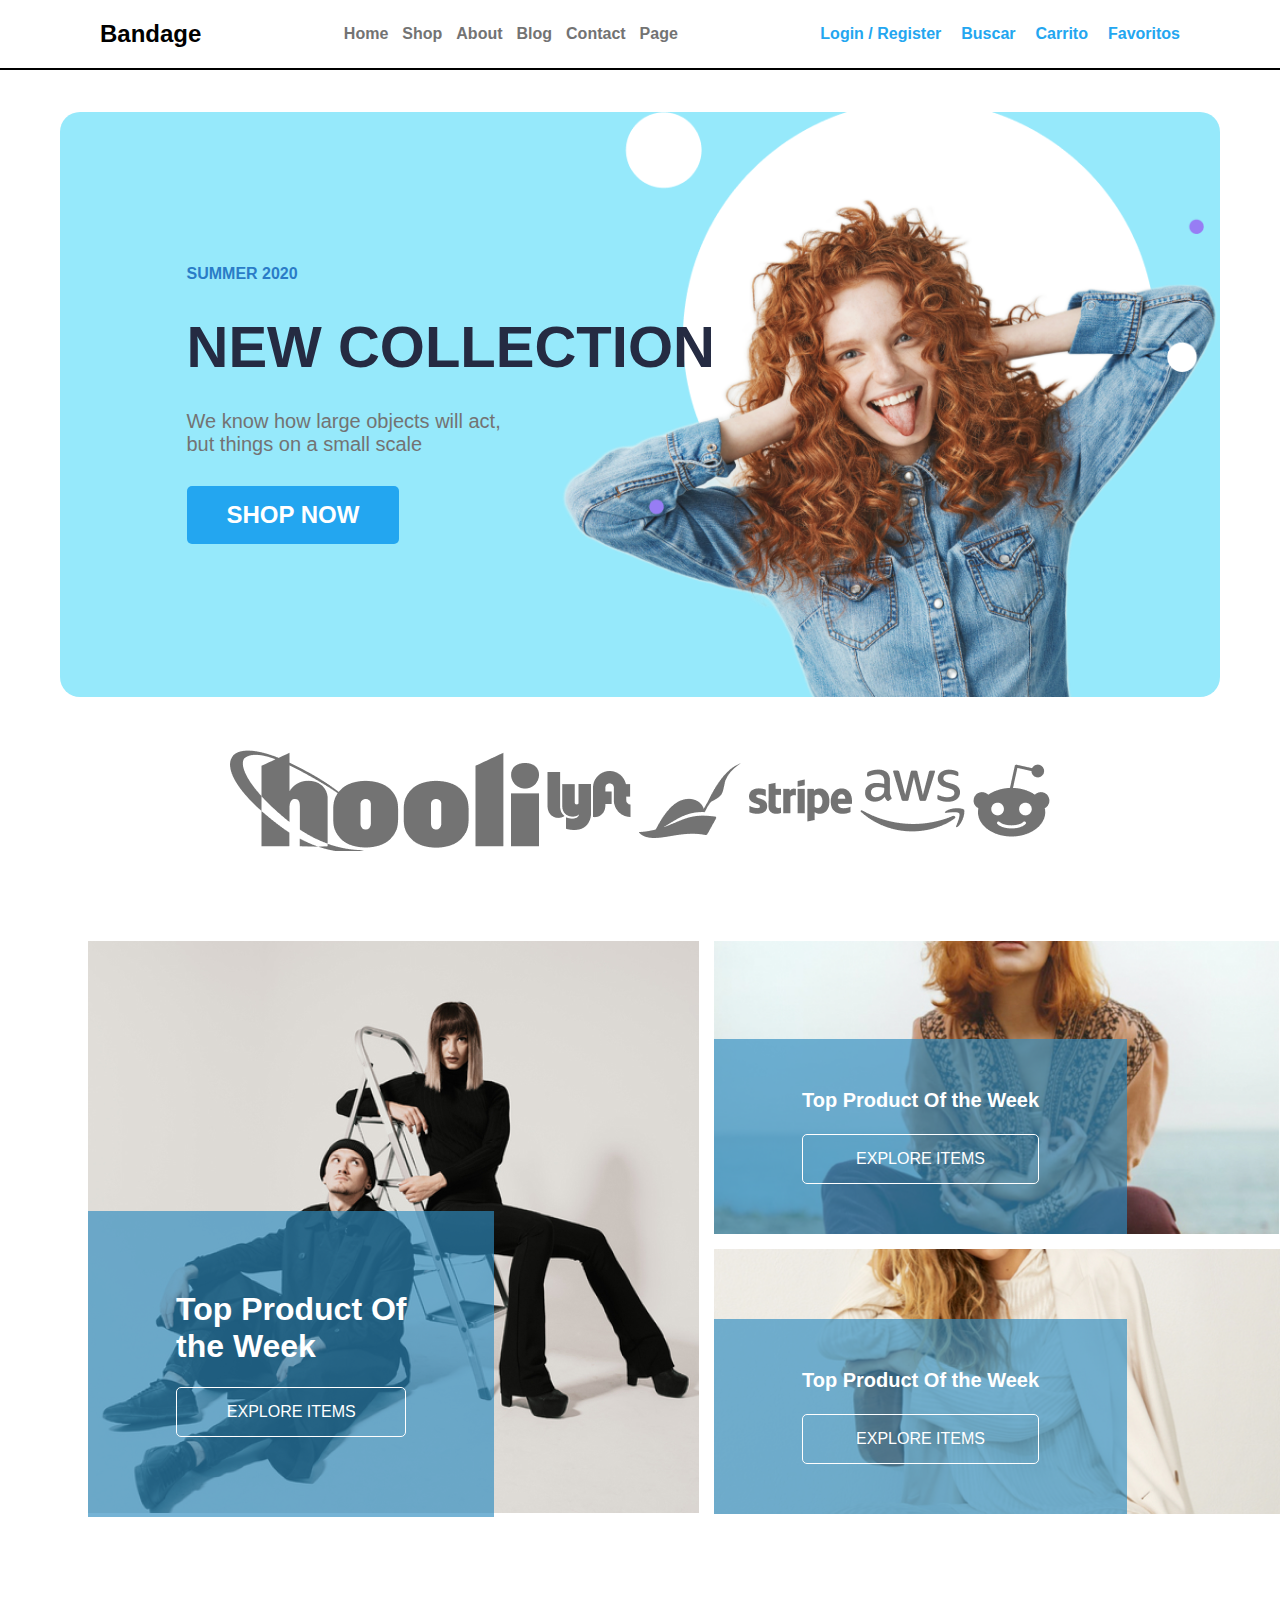
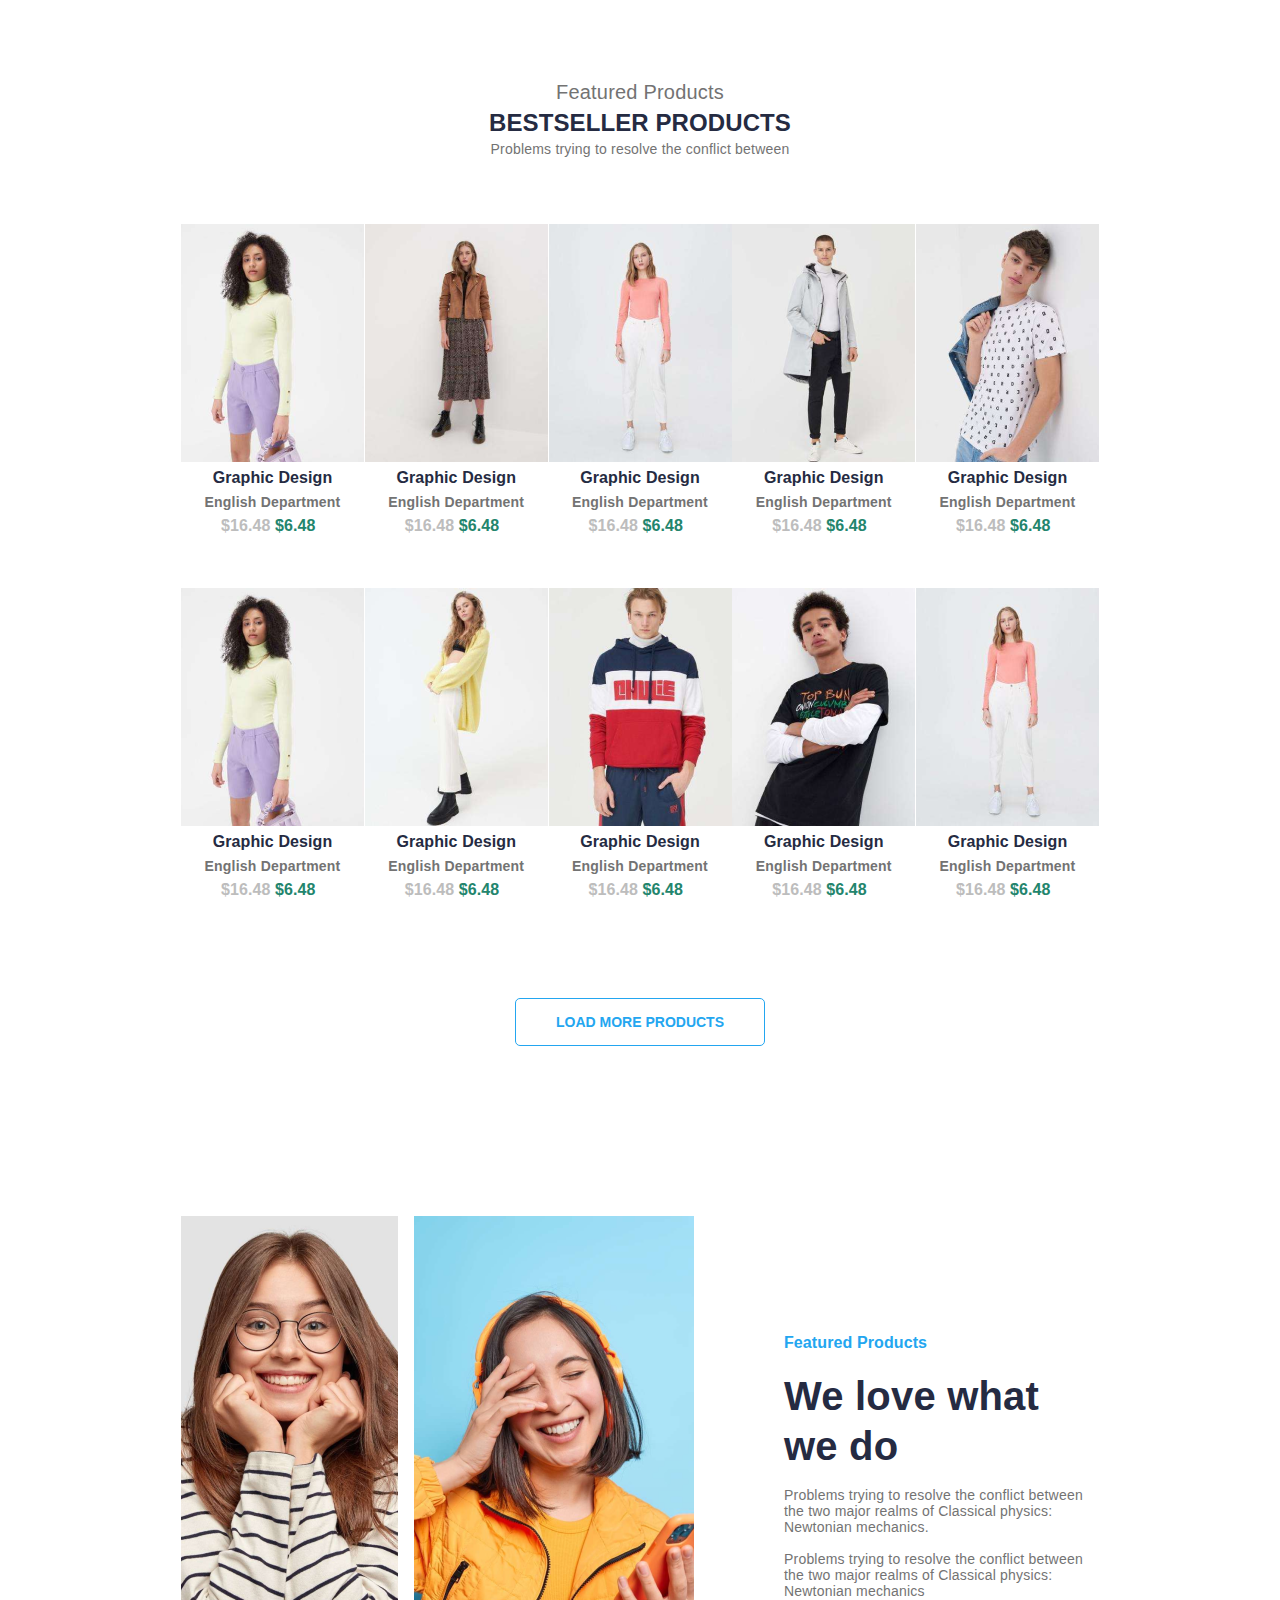
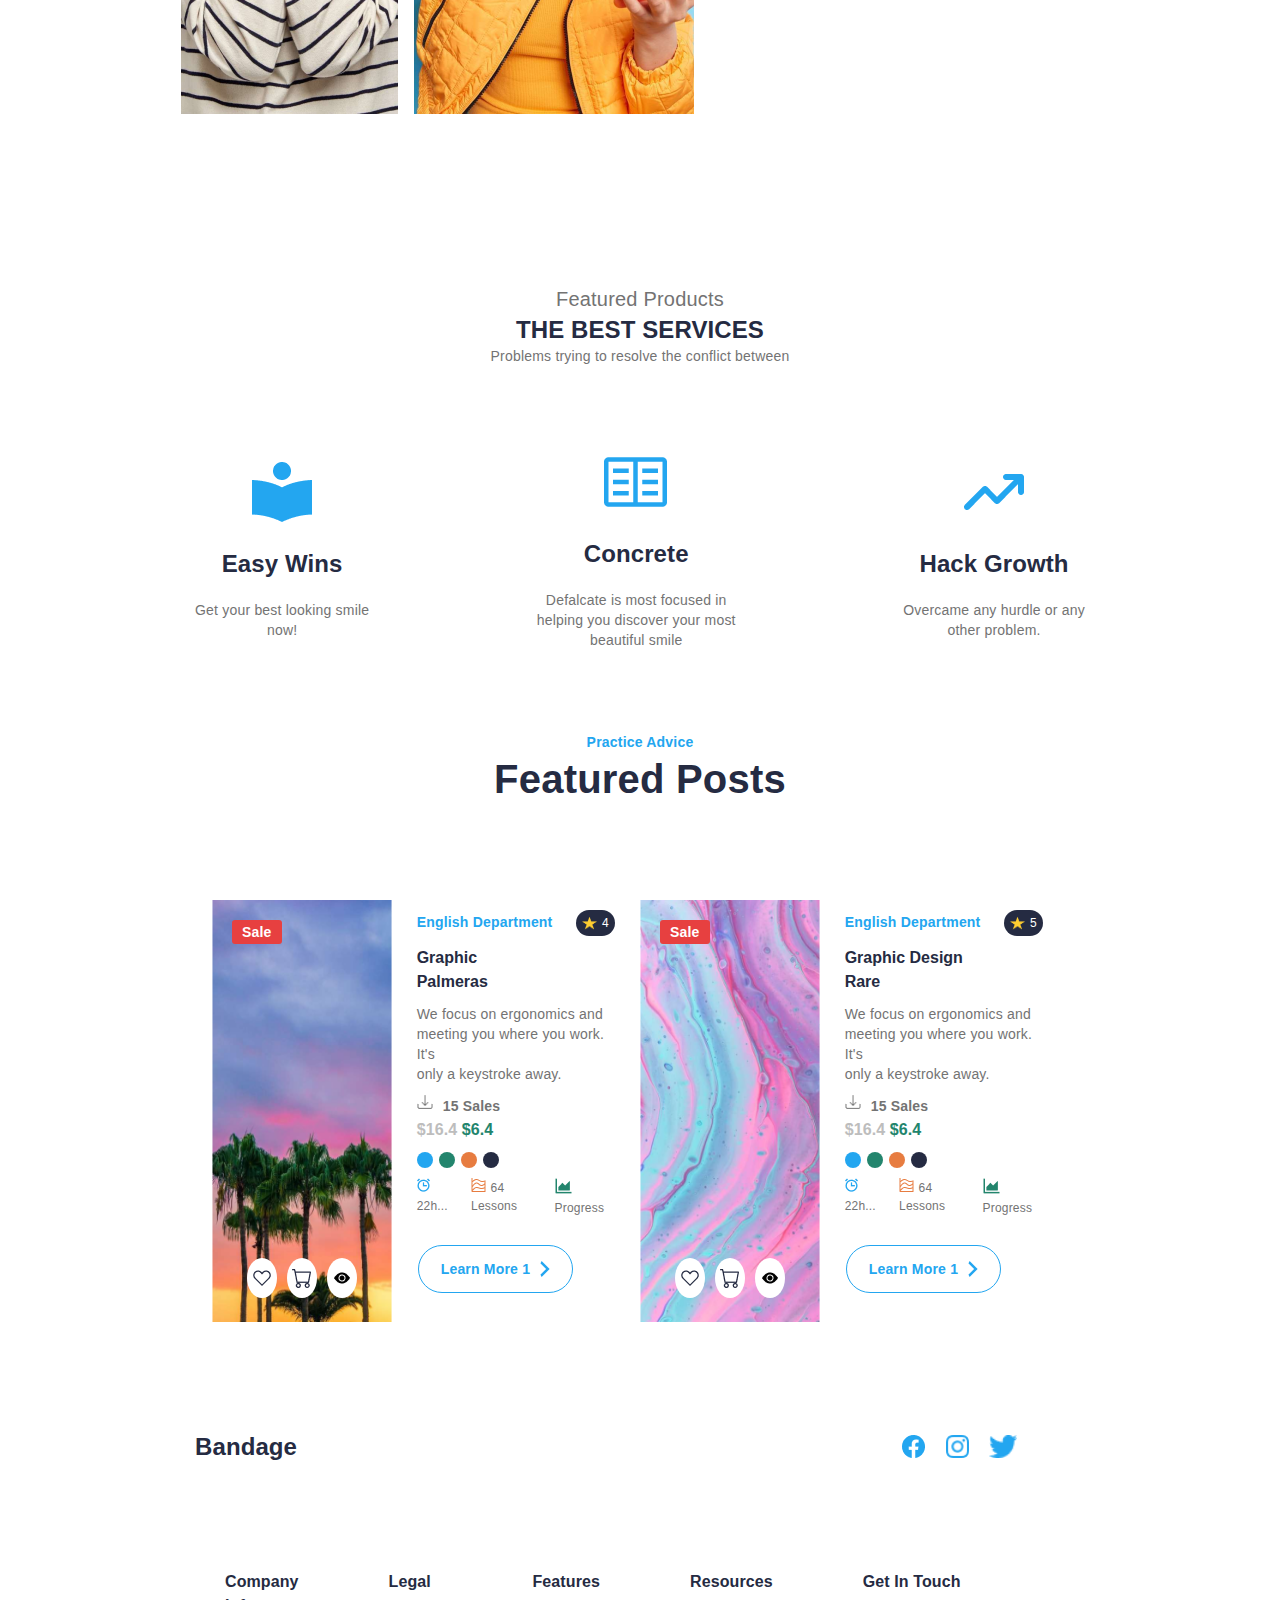
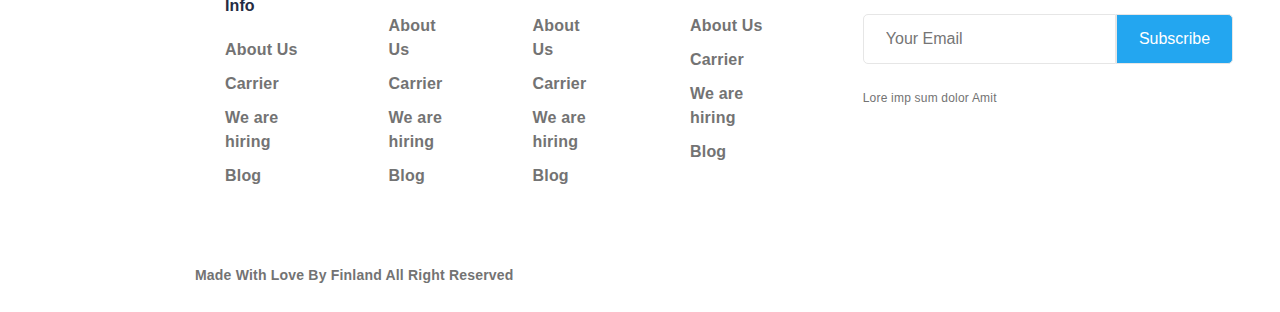
<file: src/index.html>
<!DOCTYPE html>
<html lang="en">
  <head>
    <meta charset="UTF-8" />
    <meta name="viewport" content="width=device-width, initial-scale=1.0" />
    <title>Tienda Virtual</title>
    <link rel="stylesheet" href="./styles/styles.css" />
  </head>
  <body>
    <header class="header">
      <div class="header-container">
        <h1 class="logo">Bandage</h1>

        <ul class="navigation-container">
          <li class="list-item">Home</li>
          <li class="list-item">Shop</li>
          <li class="list-item">About</li>
          <li class="list-item">Blog</li>
          <li class="list-item">Contact</li>
          <li class="list-item">Page</li>
        </ul>

        <div class="actions-container">
          <div class="link">
            <a class="link" href="login.html">Login</a>
            /
            <a class="link" href="register.html">Register</a>
          </div>

          <div class="link">Buscar</div>

          <div class="link">Carrito</div>

          <div class="link">Favoritos</div>
        </div>
      </div>
    </header>

    <div class="banner-container">
      <div class="banner">
        <div class="banner-texto">
          <h2 class="banner-title">SUMMER 2020</h2>
          <h1 class="banner-subtitle">NEW COLLECTION</h1>
          <p class="banner-paragraph">
            We know how large objects will act, <br />but things on a small
            scale
          </p>
          <button class="banner-button">SHOP NOW</button>
        </div>
      </div>
    </div>

    <section class="logos">
      <img class="logo" src="./images/Vector.png" alt="" />
      <img class="logo" src="./images/Vector (1).png" alt="" />
      <img class="logo" src="./images/Vector (2).png" alt="" />
      <img class="logo" src="./images/Vector (3).png" alt="" />
      <img class="logo" src="./images/Vector (4).png" alt="" />
      <img class="logo" src="./images/Vector (5).png" alt="" />
    </section>

    <section class="cards">
      <div class="cards-container">
        <div class="container-left">
          <div class="card">
            <img class="card-image" src="./images/image 1.jpg" alt="" />
            <div class="box box-one">
              <h3 class="box-title box-title-one">
                Top Product Of <br />
                the Week
              </h3>
              <button class="box-button">EXPLORE ITEMS</button>
            </div>
          </div>
        </div>

        <div class="container-right">
          <div class="card">
            <img class="card-image" src="./images/image 2.jpg" alt="" />
            <div class="box">
              <h3 class="box-title">Top Product Of the Week</h3>
              <button class="box-button">EXPLORE ITEMS</button>
            </div>
          </div>
          <div class="card">
            <img class="card-image" src="./images/image 3.jpg" alt="" />
            <div class="box">
              <h3 class="box-title">Top Product Of the Week</h3>
              <button class="box-button">EXPLORE ITEMS</button>
            </div>
          </div>
        </div>
      </div>
    </section>

    <section class="featured-products">
      <div class="featured-products-title-container">
        <h4 class="featured-products-subtitle">Featured Products</h4>
        <h3 class="featured-products-title">BESTSELLER PRODUCTS</h3>
        <p class="featured-products-paragraph">
          Problems trying to resolve the conflict between
        </p>
      </div>

      <div class="frame-one-products">
        <div class="frame-one-product">
          <img
            class="featured-image"
            src="./images/product cover 1.png"
            alt=""
          />
          <p class="frame-title">Graphic Design</p>
          <p class="frame-subtitle">English Department</p>
          <p class="price-container">$16.48</p>
          <p class="price-two-container">$6.48</p>
        </div>
        <div class="frame-one-product">
          <img
            class="featured-image"
            src="./images/product cover 2.png"
            alt=""
          />
          <p class="frame-title">Graphic Design</p>
          <p class="frame-subtitle">English Department</p>
          <p class="price-container">$16.48</p>
          <p class="price-two-container">$6.48</p>
        </div>
        <div class="frame-one-product">
          <img
            class="featured-image"
            src="./images/product cover 3.png"
            alt=""
          />
          <p class="frame-title">Graphic Design</p>
          <p class="frame-subtitle">English Department</p>
          <p class="price-container">$16.48</p>
          <p class="price-two-container">$6.48</p>
        </div>
        <div class="frame-one-product">
          <img
            class="featured-image"
            src="./images/product cover 4.png"
            alt=""
          />
          <p class="frame-title">Graphic Design</p>
          <p class="frame-subtitle">English Department</p>
          <p class="price-container">$16.48</p>
          <p class="price-two-container">$6.48</p>
        </div>
        <div class="frame-one-product">
          <img
            class="featured-iamge"
            src="./images/product cover 5.png"
            alt=""
          />
          <p class="frame-title">Graphic Design</p>
          <p class="frame-subtitle">English Department</p>
          <p class="price-container">$16.48</p>
          <p class="price-two-container">$6.48</p>
        </div>
      </div>

      <div class="frame-two-products">
        <div class="frame-two-product">
          <img
            class="featured-two-image"
            src="./images/product-cover-5 (0).png"
            alt=""
          />
          <p class="frame-title">Graphic Design</p>
          <p class="frame-subtitle">English Department</p>
          <p class="price-container">$16.48</p>
          <p class="price-two-container">$6.48</p>
        </div>
        <div class="frame-two-product">
          <img
            class="featured-two-image"
            src="./images/product-cover-5 (1).png"
            alt=""
          />
          <p class="frame-title">Graphic Design</p>
          <p class="frame-subtitle">English Department</p>
          <p class="price-container">$16.48</p>
          <p class="price-two-container">$6.48</p>
        </div>
        <div class="frame-two-product">
          <img
            class="featured-two-image"
            src="./images/product-cover-5 (2).png"
            alt=""
          />
          <p class="frame-title">Graphic Design</p>
          <p class="frame-subtitle">English Department</p>
          <p class="price-container">$16.48</p>
          <p class="price-two-container">$6.48</p>
        </div>
        <div class="frame-two-product">
          <img
            class="featured-two-image"
            src="./images/product-cover-5 (3).png"
            alt=""
          />
          <p class="frame-title">Graphic Design</p>
          <p class="frame-subtitle">English Department</p>
          <p class="price-container">$16.48</p>
          <p class="price-two-container">$6.48</p>
        </div>
        <div class="frame-two-product">
          <img
            class="featured-two-image"
            src="./images/product-cover-5 (4).png"
            alt=""
          />
          <p class="frame-title">Graphic Design</p>
          <p class="frame-subtitle">English Department</p>
          <p class="price-container">$16.48</p>
          <p class="price-two-container">$6.48</p>
        </div>
      </div>

      <div class="featured-products-button-container">
        <button class="featured-products-button">load more products</button>
      </div>
    </section>

    <section class="desktop">
      <div class="desktop-container">
        <div class="desktop-images">
          <img
            class="desktop-image-one"
            src="./images/unsplash_Lks7vei-eAg.png"
            alt=""
          />
          <img
            class="desktop-image-two"
            src="./images/unsplash_Lks7vei-eAg (1).png"
            alt=""
          />
        </div>
        <div class="desktop-texts">
          <h4 class="desktop-title">Featured Products</h4>
          <h3 class="desktop-subtitle">We love what we do</h3>
          <p class="desktop-paragrahp">
            Problems trying to resolve the conflict between <br />
            the two major realms of Classical physics: <br />
            Newtonian mechanics. <br />
            <br />
            Problems trying to resolve the conflict between <br />
            the two major realms of Classical physics: <br />
            Newtonian mechanics
          </p>
        </div>
      </div>
    </section>

    <section class="featured-services">
      <div class="featured-services-title-conatiner">
        <h4 class="featured-services-subtitle">Featured Products</h4>
        <h3 class="featured-services-title">THE BEST SERVICES</h3>
        <p class="featured-services-paragraph">
          Problems trying to resolve the conflict between
        </p>
      </div>

      <div class="featured-services-list">
        <div class="feature-services-item">
          <img
            class="featured-services-item-image"
            src="./images/icon-color.png"
            alt=""
          />
          <h4 class="featured-service-item-title">Easy Wins</h4>
          <p class="featured-service-item-paragraph">
            Get your best looking smile <br />
            now!
          </p>
        </div>

        <div class="feature-services-item">
          <img
            class="featured-services-item-image"
            src="./images/icon-color-2.png"
            alt=""
          />
          <h4 class="featured-service-item-title">Concrete</h4>
          <p class="featured-service-item-paragraph">
            Defalcate is most focused in <br />
            helping you discover your most <br />
            beautiful smile
          </p>
        </div>

        <div class="feature-services-item">
          <img
            class="featured-services-item-image"
            src="./images/icon-color-3.png"
            alt=""
          />
          <h4 class="featured-service-item-title">Hack Growth</h4>
          <p class="featured-service-item-paragraph">
            Overcame any hurdle or any <br />
            other problem.
          </p>
        </div>
      </div>
    </section>

    <section class="featured-posts">
      <div class="featured-posts-title-container">
        <h4 class="featured-posts-subtitle">Practice Advice</h4>
        <h3 class="featured-posts-title">Featured Posts</h3>
      </div>
      <div class="featured-posts-list">
        <div class="featured-posts-item">
          <div class="featured-posts-image">
            <div class="featured-posts-sales">
              <div class="fetured-posts-sale">Sale</div>
            </div>
            <img
              class="featured-posts-item-image"
              src="./images/image-palmers.png"
              alt=""
            />
            <div class="featured-posts-actions">
              <div class="featured-posts-action">
                <img
                  class="featured-posts-action-icon"
                  src="./images/icn-favorite-1.png"
                  alt=""
                />
              </div>
              <div class="featured-posts-action">
                <img
                  class="featured-posts-action-icon"
                  src="./images/icn-favorite-2.png"
                  alt=""
                />
              </div>
              <div class="featured-posts-action">
                <img
                  class="featured-posts-action-icon"
                  src="./images/icn-favorite-3.png"
                  alt=""
                />
              </div>
            </div>
          </div>
          <div class="featured-posts-items">
            <div class="featured-posts-item-star-container">
              <h4 class="featured-posts-item-subtitle">English Department</h4>
              <div class="featured-posts-item-star">
                <img class="icon-star" src="./images/icon-star.png" alt="" />
                <span class="featured-posts-star-text">4</span>
              </div>
            </div>
            <h3 class="featured-posts-item-title">
              Graphic <br />
              Palmeras
            </h3>
            <p class="featured-posts-item-paragraph">
              We focus on ergonomics and <br />
              meeting you where you work. It's <br />
              only a keystroke away.
            </p>
            <div class="featured-posts-paragraph-products-descriptions">
              <div class="featured-posts-paragraph-product-description">
                <div class="featured-posts-number-downloads">
                  <img
                    class="featured-posts-number-downloads-image"
                    src="./images/icon-downloads-image.png"
                    alt=""
                  />
                  <h4 class="featured-posts-number-downloads-text">15 Sales</h4>
                </div>
                <span class="featured-posts-number-prices-normal-text"
                  >$16.4</span
                >
                <span class="featured-posts-number-prices-discount-text"
                  >$6.4</span
                >
              </div>
              <div class="featured-posts-circles-descriptions">
                <div class="circles featured-posts-circle-blue"></div>
                <div class="circles featured-posts-circle-green"></div>
                <div class="circles featured-posts-circle-orange"></div>
                <div class="circles featured-posts-circle-black"></div>
              </div>
              <div class="featured-posts-frames-descriptions">
                <div class="featured-posts-frame-one">
                  <img
                    class="featured-posts-frame-image"
                    src="./images/icon-time.png"
                    alt=""
                  />
                  <span class="featured-posts-frame-text">22h...</span>
                </div>
                <div class="featured-posts-frame-two">
                  <img
                    class="featured-posts-frame-image"
                    src="./images/icon-waves.png"
                    alt=""
                  />
                  <span class="featured-posts-frame-text">64 Lessons</span>
                </div>
                <div class="featured-posts-frame-three">
                  <img
                    class="featured-posts-frame-image"
                    src="./images/icon-scale.png"
                    alt=""
                  />
                  <span class="featured-posts-frame-text">Progress</span>
                </div>
              </div>
            </div>
            <div class="featured-posts-frame-buttons">
              <button class="featured-posts-frame-button">
                Learn More 1
                <img src="./images/icon-mayorque.png" alt="" />
              </button>
            </div>
          </div>
        </div>

        <div class="featured-posts-item">
          <div class="featured-posts-image">
            <div class="featured-posts-sales">
              <div class="fetured-posts-sale">Sale</div>
            </div>
            <img
              class="featured-posts-item-image"
              src="./images/image-texture.png"
              alt=""
            />
            <div class="featured-posts-actions">
              <div class="featured-posts-action">
                <img
                  class="featured-posts-action-icon"
                  src="./images/icn-favorite-1.png"
                  alt=""
                />
              </div>
              <div class="featured-posts-action">
                <img
                  class="featured-posts-action-icon"
                  src="./images/icn-favorite-2.png"
                  alt=""
                />
              </div>
              <div class="featured-posts-action">
                <img
                  class="featured-posts-action-icon"
                  src="./images/icn-favorite-3.png"
                  alt=""
                />
              </div>
            </div>
          </div>
          <div class="featured-posts-items">
            <div class="featured-posts-item-star-container">
              <h4 class="featured-posts-item-subtitle">English Department</h4>
              <div class="featured-posts-item-star">
                <img class="icon-star" src="./images/icon-star.png" alt="" />
                <span class="featured-posts-star-text">5</span>
              </div>
            </div>
            <h3 class="featured-posts-item-title">
              Graphic Design <br />
              Rare
            </h3>
            <p class="featured-posts-item-paragraph">
              We focus on ergonomics and <br />
              meeting you where you work. It's <br />
              only a keystroke away.
            </p>
            <div class="featured-posts-paragraph-products-descriptions">
              <div class="featured-posts-paragraph-product-description">
                <div class="featured-posts-number-downloads">
                  <img
                    class="featured-posts-number-downloads-image"
                    src="./images/icon-downloads-image.png"
                    alt=""
                  />
                  <h4 class="featured-posts-number-downloads-text">15 Sales</h4>
                </div>
                <span class="featured-posts-number-prices-normal-text"
                  >$16.4</span
                >
                <span class="featured-posts-number-prices-discount-text"
                  >$6.4</span
                >
              </div>
              <div class="featured-posts-circles-descriptions">
                <div class="circles featured-posts-circle-blue"></div>
                <div class="circles featured-posts-circle-green"></div>
                <div class="circles featured-posts-circle-orange"></div>
                <div class="circles featured-posts-circle-black"></div>
              </div>
              <div class="featured-posts-frames-descriptions">
                <div class="featured-posts-frame-one">
                  <img
                    class="featured-posts-frame-image"
                    src="./images/icon-time.png"
                    alt=""
                  />
                  <span class="featured-posts-frame-text">22h...</span>
                </div>
                <div class="featured-posts-frame-two">
                  <img
                    class="featured-posts-frame-image"
                    src="./images/icon-waves.png"
                    alt=""
                  />
                  <span class="featured-posts-frame-text">64 Lessons</span>
                </div>
                <div class="featured-posts-frame-three">
                  <img
                    class="featured-posts-frame-image"
                    src="./images/icon-scale.png"
                    alt=""
                  />
                  <span class="featured-posts-frame-text">Progress</span>
                </div>
              </div>
            </div>
            <div class="featured-posts-frame-buttons">
              <button class="featured-posts-frame-button">
                Learn More 1
                <img src="./images/icon-mayorque.png" alt="" />
              </button>
            </div>
          </div>
        </div>
      </div>
    </section>

    <section class="desktop-footers">
      <div class="desktop-footer">
        <div class="desktop-footer-items">
          <h3 class="desktop-footer-title">Bandage</h3>
          <div class="desktop-footer-icons">
            <img src="./images/icon-facebook.png" alt="" />
            <img src="./images/icon-instagram.png" alt="" />
            <img src="./images/icon-twiter.png" alt="" />
          </div>
        </div>
      </div>

      <div class="desktop-ecommerces">
        <div class="dektop-ecommerce">
          <div class="desktop-ecommerce-items">
            <h3 class="desktop-ecommerce-title">Company Info</h3>
            <div class="desktop-ecommerce-subtitle">
              <h4>About Us</h4>
              <h4>Carrier</h4>
              <h4>We are hiring</h4>
              <h4>Blog</h4>
            </div>
          </div>
          <div class="desktop-ecommerce-items">
            <h3 class="desktop-ecommerce-title">Legal</h3>
            <div class="desktop-ecommerce-subtitle">
              <h4>About Us</h4>
              <h4>Carrier</h4>
              <h4>We are hiring</h4>
              <h4>Blog</h4>
            </div>
          </div>
          <div class="desktop-ecommerce-items">
            <h3 class="desktop-ecommerce-title">Features</h3>
            <div class="desktop-ecommerce-subtitle">
              <h4>About Us</h4>
              <h4>Carrier</h4>
              <h4>We are hiring</h4>
              <h4>Blog</h4>
            </div>
          </div>

          <div class="desktop-ecommerce-items">
            <h3 class="desktop-ecommerce-title">Resources</h3>
            <div class="desktop-ecommerce-subtitle">
              <h4>About Us</h4>
              <h4>Carrier</h4>
              <h4>We are hiring</h4>
              <h4>Blog</h4>
            </div>
          </div>
          <div class="desktop-ecommerce-items-email">
            <h3 class="desktop-ecommerce-title">Get In Touch</h3>
            <div class="desktop-ecommerce-subscribe">
              <input
                class="desktop-ecommerce-input"
                type="email"
                placeholder="Your Email"
              />
              <button class="desktop-ecommerce-button">Subscribe</button>
            </div>
            <div class="desktop-ecommerce-paragraphs">
              <p class="desktop-ecommerce-paragraph">Lore imp sum dolor Amit</p>
            </div>
          </div>
        </div>
      </div>

      <div class="desktop-ecommerce-footers">
        <div class="desktop-ecommerce-footer">
          <p class="desktop-ecommerce-footer-text">
            Made With Love By Finland All Right Reserved
          </p>
        </div>
      </div>
    </section>
  </body>
</html>
</file>
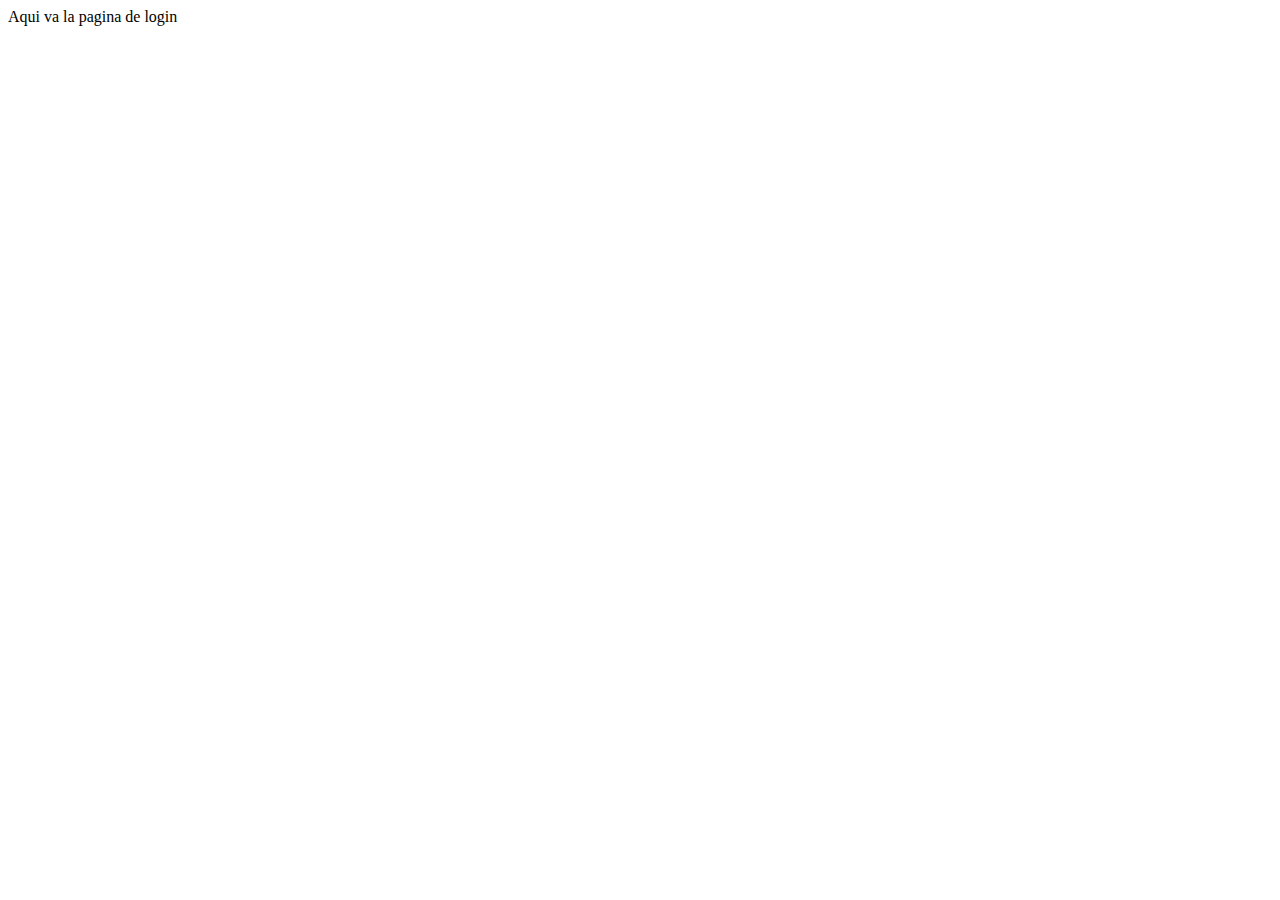
<file: src/login.html>
<!DOCTYPE html>
<html lang="en">
<head>
    <meta charset="UTF-8">
    <meta name="viewport" content="width=device-width, initial-scale=1.0">
    <title>Login</title>
</head>
<body>
Aqui va la pagina de login
</body>
</html>
</file>
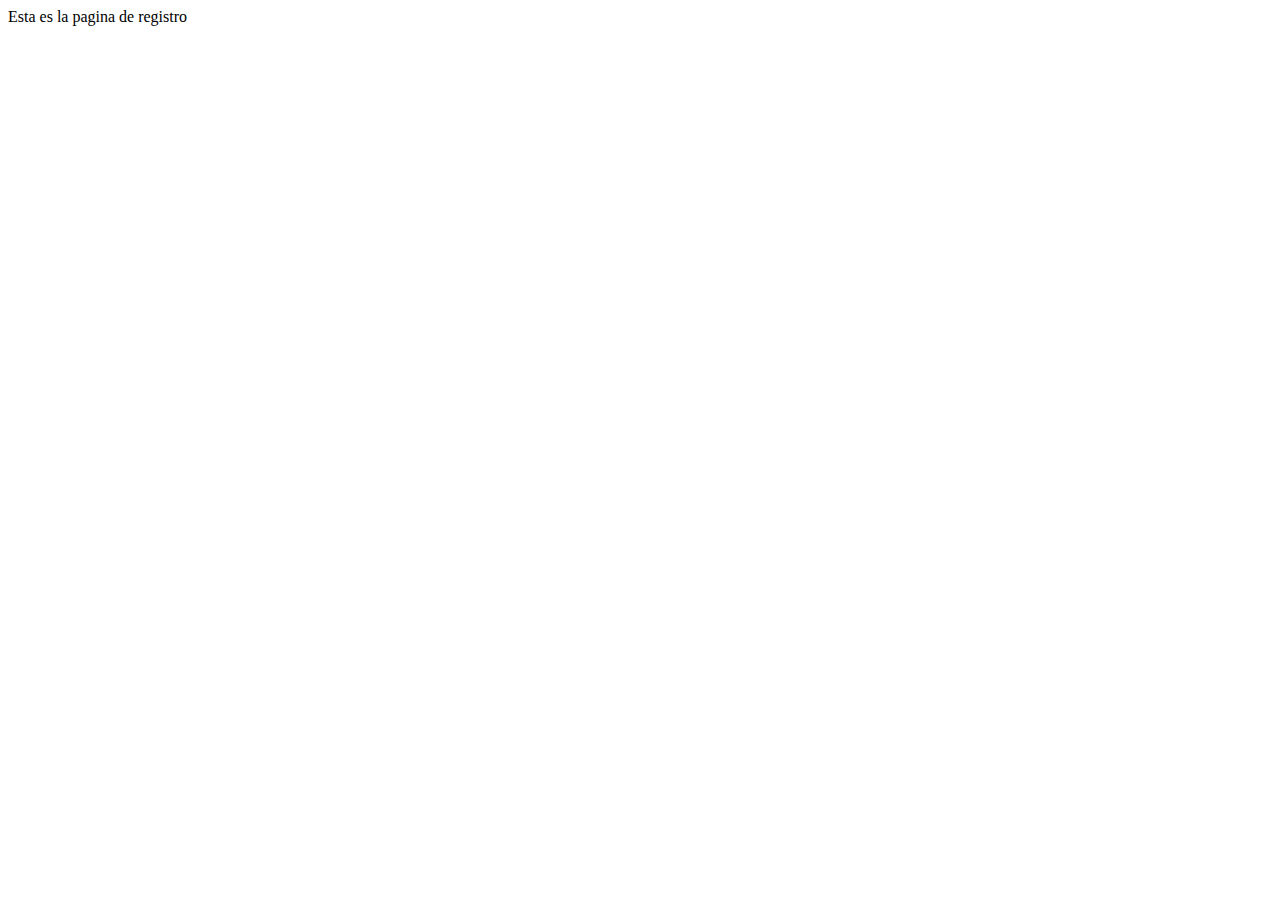
<file: src/register.html>
<!DOCTYPE html>
<html lang="en">
<head>
    <meta charset="UTF-8">
    <meta name="viewport" content="width=, initial-scale=1.0">
    <title>Register</title>
</head>
<body>
Esta es la pagina de registro
</body>
</html>
</file>
<file: src/styles/styles.css>
* {
  font-family: Arial, Helvetica, sans-serif;
  font-size: 16px;
  margin: 0;
  padding: 0;
}

.header {
  padding: 20px 100px;
  border-bottom: 2px solid black;
}

.header-container {
  display: flex;
  justify-content: space-between;
  align-items: center;
}

.logo {
  font-size: 24px;
}

.navigation-container {
  display: flex;
  gap: 14px;
  list-style: none;
}

.list-item {
  color: #737373;
  font-weight: bold;
}

.link {
  color: #23a6f0;
  font-weight: bold;
  text-decoration: none;
}

.actions-container {
  display: flex;
  gap: 20px;
}

.banner-container {
  padding: 42px 60px;
}

.banner {
  width: 100%;
  height: 65vh;
  background-image: url("../images/image-banner.png");
  background-color: #96e9fb;
  background-size: contain;
  background-repeat: no-repeat;
  background-position: right;
  display: flex;
  align-items: center;
  border-radius: 20px;
}

.banner-title {
  color: #2a7cc7;
  font-size: 16px;
  font-weight: 700;
}

.banner-subtitle {
  color: #252b42;
  font-size: 58px;
  font-weight: bold;
}

.banner-paragraph {
  font-size: 20px;
  font-weight: 400;
  color: #737373;
}

.banner-button {
  font-size: 24px;
  font-weight: 700;
  border: none;
  background-color: #23a6f0;
  color: white;
  width: max-content;
  padding: 15px 40px;
  border-radius: 5px;
}

.banner-texto {
  display: flex;
  gap: 30px;
  flex-direction: column;
  margin-left: 126.5px;
}

.logos {
  display: flex;
  justify-content: space-between;
  align-items: center;
  padding: 10px 230px;
}

.cards {
  padding: 80px 88px;
}
.cards-container {
  display: flex;
  gap: 15px;
}

.card {
  position: relative;
}

.card-image {
  height: 100%;
}

.box {
  position: absolute;
  bottom: 0;
  background-color: #2d8bc0a8;
  padding: 50px 88px;
  display: flex;
  gap: 22px;
  flex-direction: column;
}

.box-one {
  padding: 80px 88px;
}

.box-title {
  color: #ffffff;
  font-size: 20px;
}

.box-title-one {
  font-size: 32px;
}

.box-button {
  border-radius: 5px;
  border: 1px solid #ffffff;
  padding: 15px 40px;
  gap: 10px;
  background-color: transparent;
  color: white;
}

.container-right {
  display: flex;
  flex-direction: column;
  gap: 15px;
}

.featured-products {
  padding: 80px 0px;
}

.frame-one-products {
  display: flex;
  justify-content: space-between;
  align-items: center;
  padding: 0px 181px;
  margin-bottom: 50px;
}

.featured-products-title-container {
  text-align: center;
}

.featured-products-title {
  color: #252b42;
  font-weight: 700;
  font-size: 24px;
  line-height: 32px;
  letter-spacing: 0.1px;
  align-content: center;
}

.featured-products-subtitle {
  color: #737373;
  font-weight: 400;
  font-size: 20px;
  line-height: 30px;
  letter-spacing: 0.2px;
  align-content: center;
}

.featured-products-paragraph {
  color: #737373;
  font-weight: 400;
  font-size: 14px;
  line-height: 20px;
  letter-spacing: 0.2px;
  align-content: center;
  margin-bottom: 65px;
}

.featured-images-container {
  display: flex;
  gap: 30px;
}

.frame-title {
  color: #252b42;
  text-align: center;
  font-weight: 700;
  font-size: 16px;
  line-height: 24px;
  letter-spacing: 0.1px;
}

.frame-subtitle {
  color: #737373;
  font-weight: 700;
  font-size: 14px;
  line-height: 24px;
  letter-spacing: 0.2px;
  text-align: center;
}

.price-container {
  color: #bdbdbd;
  font-weight: 700;
  font-size: 16px;
  line-height: 24px;
  letter-spacing: 0.1px;
  text-align: center;
  display: inline-block;
  margin-left: 40px;
}

.price-two-container {
  color: #23856d;
  font-weight: 700;
  font-size: 16px;
  line-height: 24px;
  letter-spacing: 0.1px;
  text-align: center;
  display: inline-block;
}

.frame-two-products {
  display: flex;
  justify-content: space-between;
  align-items: center;
  padding: 0px 181px;
  margin-bottom: 96px;
}

.featured-products-button-container {
  display: flex;
  justify-content: center;
}

.featured-products-button {
  text-transform: uppercase;
  color: #23a6f0;
  font-weight: 700;
  font-size: 14px;
  padding: 15px 40px;
  background-color: transparent;
  border-radius: 5px;
  border: 1px solid #23a6f0;
}

.desktop {
  padding: 90px 181px;
  display: flex;
}

.desktop-container {
  display: flex;
  align-items: center;
  gap: 90px;
}

.desktop-images {
  display: flex;
  gap: 16px;
}

.desktop-texts {
  display: flex;
  flex-direction: column;
  gap: 16px;
}

.desktop-title {
  color: #23a6f0;
  font-weight: 700;
  font-size: 16px;
  line-height: 24px;
  letter-spacing: 0.1px;
}

.desktop-subtitle {
  color: #252b42;
  font-weight: 700;
  font-size: 40px;
  line-height: 50px;
  letter-spacing: 0.2px;
}

.desktop-paragrahp {
  color: #737373;
  font-weight: 400;
  font-size: 14px;
  letter-spacing: 0.2px;
}

.featured-services {
  padding: 80px 195px;
  display: flex;
  flex-direction: column;
  gap: 80px;
}

.featured-services-title-container {
  text-align: center;
}

.featured-services-title {
  text-align: center;
  color: #252b42;
  font-weight: 700;
  font-size: 24px;
  line-height: 32px;
  letter-spacing: 0.1px;
  align-content: center;
}

.featured-services-subtitle {
  text-align: center;
  color: #737373;
  font-weight: 400;
  font-size: 20px;
  line-height: 30px;
  letter-spacing: 0.2px;
  align-content: center;
}

.featured-services-paragraph {
  text-align: center;
  color: #737373;
  font-weight: 400;
  font-size: 14px;
  line-height: 20px;
  letter-spacing: 0.2px;
  align-content: center;
}

.featured-services-list {
  display: flex;
  justify-content: space-between;
  align-items: center;
}

.feature-services-item {
  text-align: center;
  display: flex;
  gap: 20px;
  flex-direction: column;
  align-items: center;
}

.featured-services-item-image {
  width: 72px;
  height: 72px;
  display: flex;
  justify-self: center;
}

.featured-service-item-title {
  color: #252b42;
  font-weight: 700;
  font-size: 24px;
  line-height: 32px;
  letter-spacing: 0.1px;
}

.featured-service-item-paragraph {
  color: #737373;
  font-weight: 400;
  font-size: 14px;
  line-height: 20px;
  letter-spacing: 0.2px;
}

.featured-posts-list {
  display: flex;
  padding: 96px 212px;
}

.featured-posts-items {
  padding: 10px 25px;
  display: flex;
  flex-direction: column;
  gap: 10px;
}

.featured-posts-title-container {
  text-align: center;
}

.featured-posts-title {
  color: #252b42;
  font-weight: 700;
  font-size: 40px;
  line-height: 50px;
  letter-spacing: 0.2px;
  align-content: center;
}

.featured-posts-subtitle {
  color: #23a6f0;
  font-weight: 700;
  font-size: 14px;
  line-height: 24px;
  letter-spacing: 0.2px;
  align-content: center;
}

.featured-posts-item-subtitle {
  color: #23a6f0;
  font-weight: 700;
  font-size: 14px;
  line-height: 24px;
  letter-spacing: 0.2px;
}

.featured-posts-item-title {
  color: #252b42;
  font-weight: 700;
  font-size: 16px;
  line-height: 24px;
  letter-spacing: 0.1;
}

.featured-posts-item-paragraph {
  color: #737373;
  font-weight: 400;
  font-size: 14px;
  line-height: 20px;
  letter-spacing: 0.2px;
}

.featured-posts-item-star-container {
  display: flex;
  justify-content: space-between;
}

.featured-posts-item-star {
  width: 39px;
  height: 26px;
  background-color: #252b42;
  border-radius: 20px;
  display: flex;
  gap: 5px;
  justify-content: center;
  align-items: center;
}

.icon-star {
  width: 15px;
  height: 14.5px;
}

.featured-posts-star-text {
  color: #ffffff;
  font-weight: 400;
  font-size: 12px;
  line-height: 16px;
  letter-spacing: 0.2px;
}

.featured-posts-number-downloads {
  display: flex;
  gap: 10px;
}

.featured-posts-number-downloads-image {
  width: 16px;
  height: 16px;
}

.featured-posts-number-downloads-text {
  color: #737373;
  font-weight: 700;
  font-size: 14px;
  line-height: 24px;
  letter-spacing: 0.2px;
}

.featured-posts-number-prices-normal-text {
  color: #bdbdbd;
  font-weight: 700;
  font-size: 16px;
  line-height: 24px;
  letter-spacing: 0.1px;
}

.featured-posts-number-prices-discount-text {
  color: #23856d;
  font-weight: 700;
  font-size: 16px;
  line-height: 24px;
  letter-spacing: 0.1px;
}

.featured-posts-circles-descriptions {
  display: flex;
  gap: 6.08px;
  padding: 10px 0px;
}

.circles {
  width: 16px;
  height: 16px;
  background-color: #23a6f0;
  border-radius: 50%;
}

.featured-posts-circle-green {
  background-color: #23856d;
}

.featured-posts-circle-orange {
  background-color: #e77c40;
}

.featured-posts-circle-black {
  background-color: #252b42;
}

.featured-posts-frames-descriptions {
  display: flex;
  gap: 13px;
}

.featured-posts-frame-text {
  color: #737373;
  font-weight: 400;
  font-size: 12px;
  line-height: 16px;
  letter-spacing: 0.2px;
}

.featured-posts-frame-buttons {
  padding: 19px 1px;
}

.featured-posts-frame-button {
  color: #23a6f0;
  font-weight: 700;
  font-size: 14px;
  letter-spacing: 0.2px;
  display: flex;
  gap: 10px;
  border: 1px solid #23a6f0;
  border-radius: 37px;
  padding: 15px 22px;
  gap: 10px;
  background-color: transparent;
}

.featured-posts-image {
  position: relative;
}

.featured-posts-item-image {
  width: 100%;
  height: 100%;
}

.featured-posts-sales {
  position: absolute;
  top: 20px;
  left: 20px;
}

.fetured-posts-sale {
  color: #ffffff;
  font-weight: 700;
  font-size: 14px;
  line-height: 24px;
  letter-spacing: 0.2px;
  background-color: #e74040;
  border-radius: 3px;
  padding: 0px 10px;
}

.featured-posts-actions {
  display: flex;
  gap: 10px;
  position: absolute;
  bottom: 24px;
  left: 35px;
  right: 35px;
}

.featured-posts-action {
  background-color: #ffffff;
  width: 40px;
  height: 40px;
  border-radius: 50%;
  display: flex;
  justify-content: center;
  align-items: center;
}

.featured-posts-action-icon {
  width: 20px;
  height: 20px;
}

.featured-posts-item {
  display: flex;
}

.desktop-footer-items {
  display: flex;
}

.desktop-footer-title {
  color: #252b42;
  font-weight: 700;
  font-size: 24px;
  line-height: 32px;
  letter-spacing: 0.1px;
  display: flex;
  padding: 13px 195px 57px;
}

.desktop-footer-icons {
  display: flex;
  gap: 20.5px;
  width: 23px;
  height: 23px;
  padding: 17px 410px;
}

.dektop-ecommerce {
  display: flex;
  gap: 30px;
  padding: 50px 195px;
}

.desktop-ecommerce-items {
  display: flex;
  flex-direction: column;
  gap: 20px;
  padding: 0px 30px;
}

.desktop-ecommerce-subtitle {
  display: flex;
  flex-direction: column;
  gap: 10px;
}

.desktop-ecommerce-title {
  color: #252b42;
  font-weight: 700;
  font-size: 16px;
  line-height: 24px;
  letter-spacing: 0.1px;
}

.desktop-ecommerce-subtitle {
  color: #737373;
  font-weight: 700;
  font-size: 14px;
  line-height: 24px;
  letter-spacing: 0.2px;
}

.desktop-ecommerce-items-email {
  display: flex;
  flex-direction: column;
  gap: 20px;
  padding: 0px 30px;
}

.desktop-ecommerce-subscribe {
  display: flex;
}

.desktop-ecommerce-input {
  padding: 15px 22.05px;
  color: #737373;
  outline: none;
  border: 1px solid #e6e6e6;
  border-radius: 5px 0px 0px 5px;
}

.desktop-ecommerce-button {
  color: #ffffff;
  background-color: #23a6f0;
  padding: 15px 22.05px;
  border-radius: 0px 5px 5px 0px;
  border: 1px solid #e6e6e6;
}

.desktop-ecommerce-paragraph {
  color: #737373;
  font-weight: 400;
  font-size: 12px;
  line-height: 28px;
  letter-spacing: 0.2px;
}

.desktop-ecommerce-footer {
  display: flex;
  padding: 25px 195px;
}

.desktop-ecommerce-footer-text {
  color: #737373;
  font-weight: 700;
  font-size: 14px;
  line-height: 24px;
  letter-spacing: 0.2px;
}
</file>
